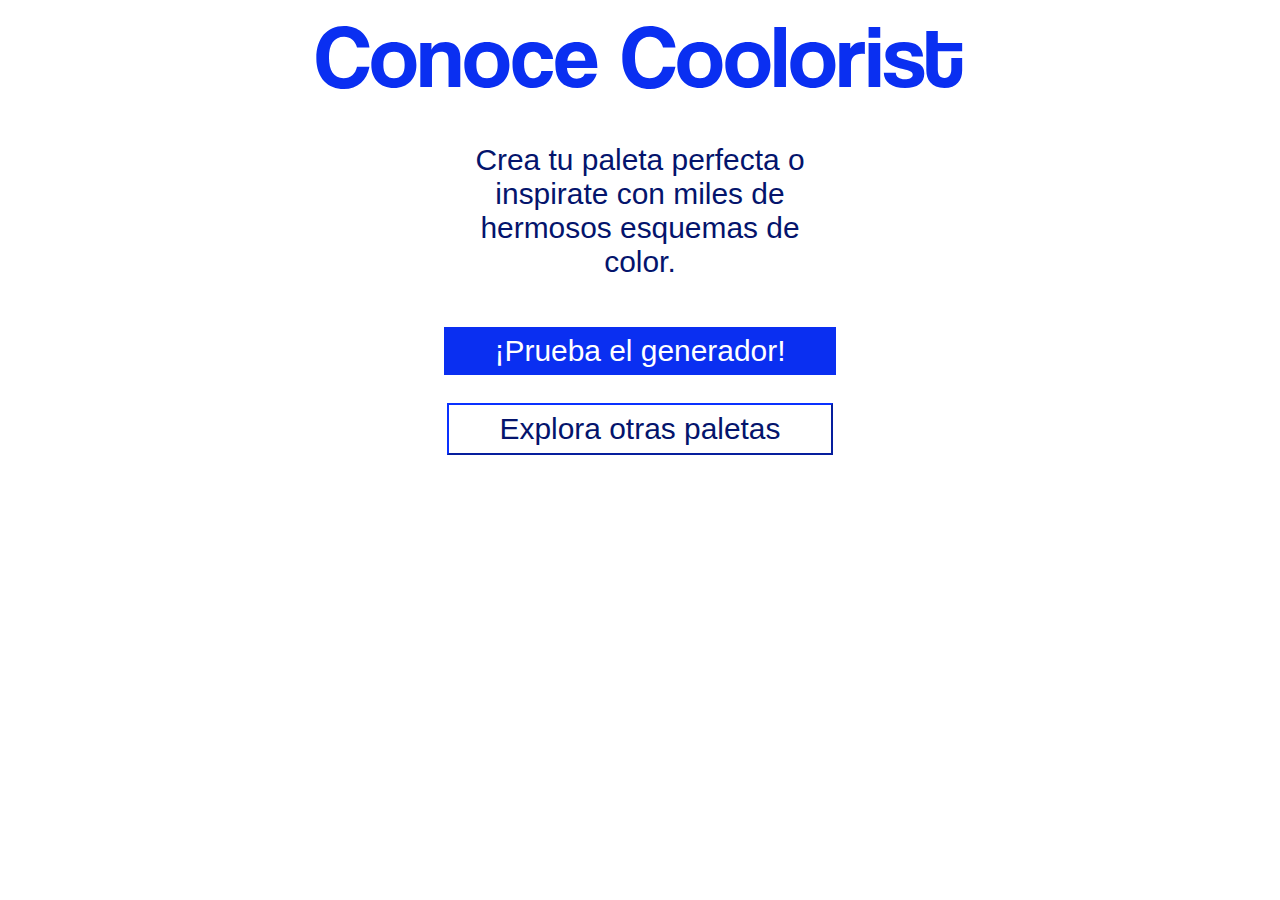
<file: index.html>
<!DOCTYPE html>
<html lang="en">
<head>
    <meta charset="UTF-8">
    <meta http-equiv="X-UA-Compatible" content="IE=edge">
    <meta name="viewport" content="width=device-width, initial-scale=1.0">
    <link rel="stylesheet" href="style.css">
    <title>Ejercicio 1</title>
</head>
<body>
    <main>
        <div>
            <h1>Conoce Coolorist</h1>
            <p>Crea tu paleta perfecta o inspirate con miles de hermosos esquemas de color.</p>
            <button id="prueba">¡Prueba el generador!</button>
            <button id="explora">Explora otras paletas</button>
        </div>
    </main>
</body>
</html>
</file>
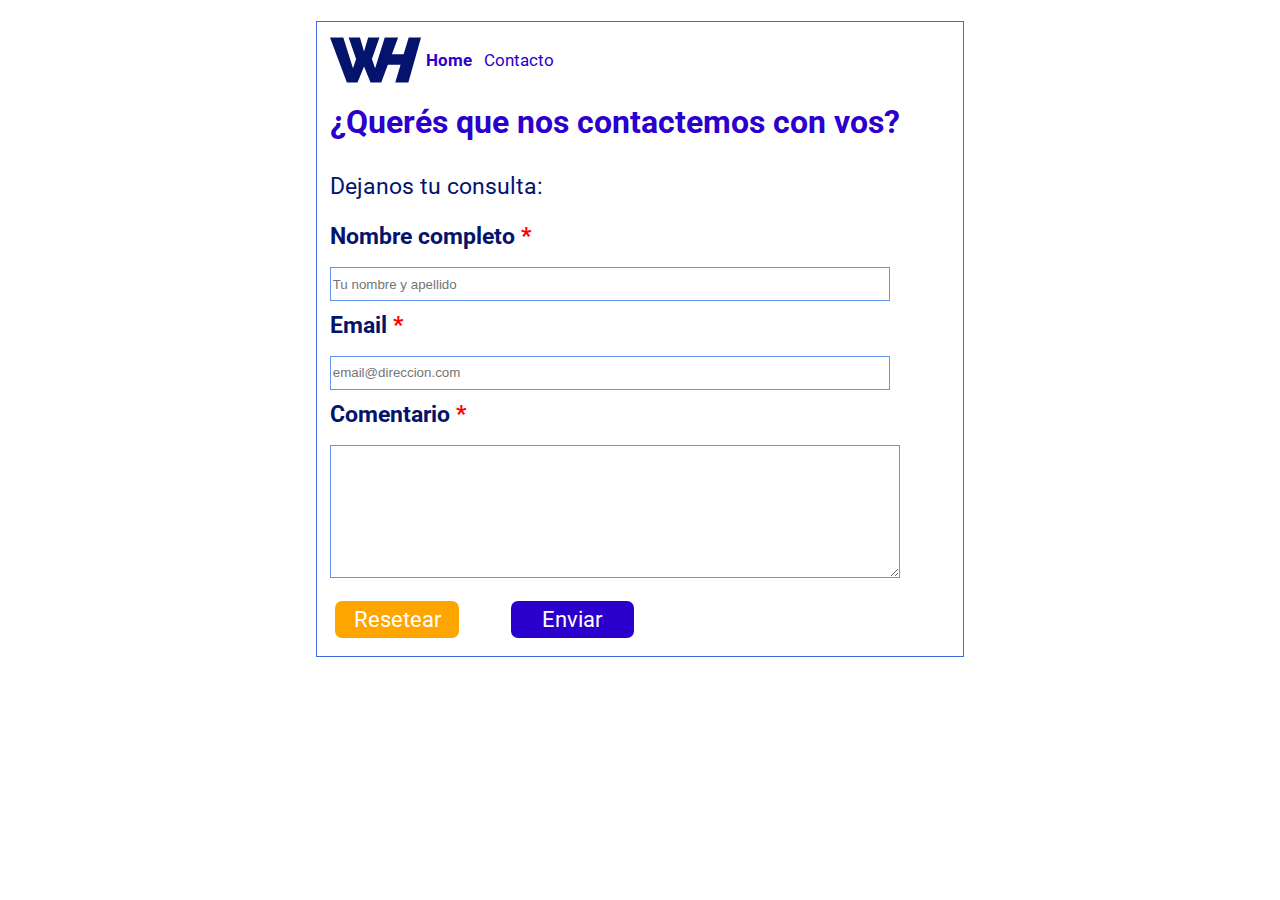
<file: contacto.html>
<!DOCTYPE html>
<html lang="en">
<head>
    <meta charset="UTF-8">
    <meta http-equiv="X-UA-Compatible" content="IE=edge">
    <meta name="viewport" content="width=device-width, initial-scale=1.0">
    <link rel="stylesheet" href="./style/contacto.css">
    <title>Contacto</title>
</head>
<body>
    <form action="">
        <div>

            <header>
                <img src="./img/M5-logo-azul.svg" alt="logo">
                <ul>
                    <li><a href="./index.html" id="bold">Home</a></li>
                    <li><a href="#">Contacto</a></li>
                </ul>
            </header>

            <p id="uno">¿Querés que nos contactemos con vos?</p>
            <p>Dejanos tu consulta:</p>
            <label>Nombre completo <span>*</span> <input type="text" name="nombre" placeholder="Tu nombre y apellido" required></label>
            <label>Email <span>*</span> <input type="email" name="email" placeholder="email@direccion.com" required></label>
            <label for="come">Comentario <span>*</span> </label>
            <textarea name="com" cols="40" rows="5" id="come" required></textarea>

            <div class="botones">
                <button id="amarillo">Resetear</button>
                <button id="azul">Enviar</button>
            </div>
        </div>
    </form>
    
</body>
</html>
</file>
<file: style.css>
@font-face {
    font-family: coolvetica;
    src: url(/fuente/coolvetica\ rg.otf);
    font-weight: 700;
}

@font-face {
    font-family: coolvetica;
    src: url(/fuente/coolvetica\ rg\ it.otf);
    font-weight: 600;
}

@import url('https://fonts.googleapis.com/css2?family=Roboto:wght@300;400&display=swap');

* {
    margin: 0;
    box-sizing: border-box;
}

div {
    display: flex;
    flex-direction: column;
    align-items: center;
    row-gap: 28px;
}


h1 {
    font-size: 5.6rem;
    font-family: coolvetica;
    font-weight: 700;
    color: #0a2ff1;
}

p,
button {
    font-size: 1.87rem;
    font-family: 'Roboto', sans-serif;
    padding: 7px 51px;
}

p {
    width: 38%;
    text-align: center;
    font-weight: 300;
    color: #04146c;
}

button {
    font-weight: 400;
}

#prueba {
    margin-top: 1%;
    background-color: #0a2ff1;
    color: white;
    border: none;
}

#explora {
    color: #04146c;
    background-color: white;
    border-color: #0a2ff1;;
}
</file>
<file: style/contacto.css>
@import url('https://fonts.googleapis.com/css2?family=Roboto:wght@400;700&display=swap');

* {
    box-sizing: border-box;
}

a,
p,
label,
button {
    font-family: 'Roboto', sans-serif;
}

input {
    display: block;
    height: 2.5em;
    width: 42em;
}

form {
    display: flex;
    justify-content: center;
}

div {
    display: flex;
    flex-direction: column;
    margin-top: 1%;
    border: 1px solid royalblue;
    padding: 1%;
    padding-right: 5%;
}

textarea,
input {
    margin-top: 3%;
    margin-bottom: 2%;
    border: 1px solid cornflowerblue;
}

textarea {
    height: 10em;
}

p {
    margin-top: 0;
    font-weight: 400;
}

p,
label {
    font-size: 23px;
    color: #04146c;
}

label,
#uno {
    font-weight: 700;
}

#uno {
    margin-top: 1%;
    font-size: 32px;
    color: #2c00cc;
}

span {
    color: red;
}

/* botones */

.botones {
    display: block;
    border: none;
}

button {
    width: 23%;
    height: 37px;
    margin-right: 9%;
    font-size: 22px;
    border-radius: 7px;
    border: none;
    color: white;
}

#amarillo {
    background-color: orange;
}

#azul {
    background-color: #2c00cc;
}

/* header */
header {
    display: flex;
    width: 16%;
    margin-bottom: 2%;
}

ul {
    display: flex;
    list-style: none;
    padding-left: 5px;
}

ul li {
    margin-right: 10%;
}

a {
    text-decoration: none;
    font-size: 17px;
    color: #2c00cc;
}

#bold {
    font-weight: bold;
}
</file>
